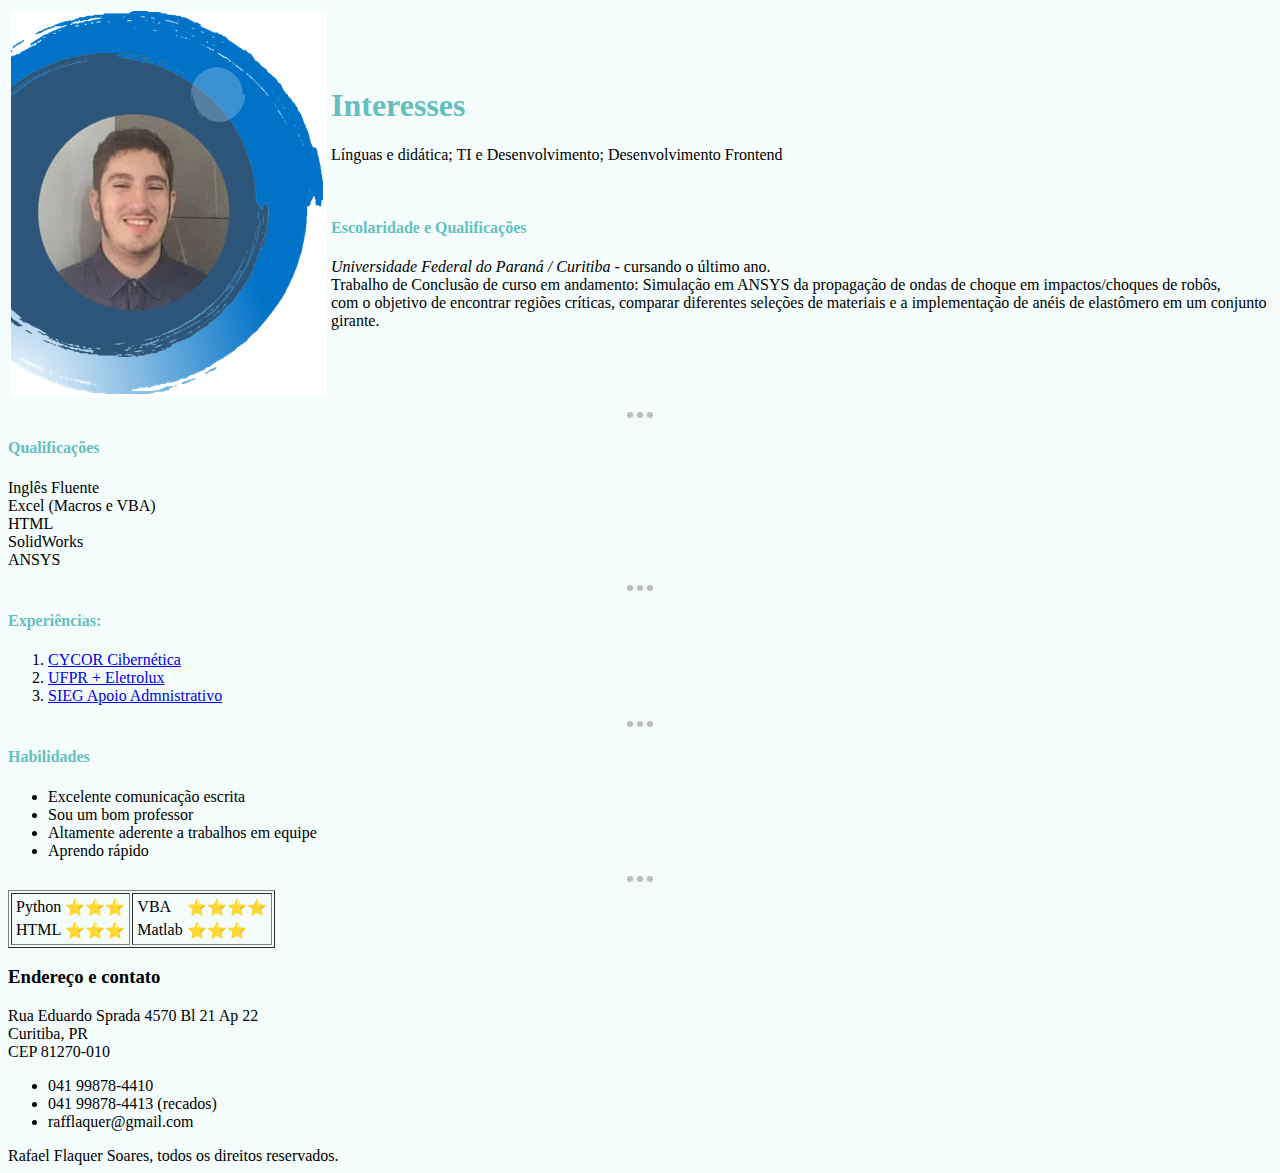
<file: index.html>
<!DOCTYPE html>
<html lang="en">
<head>
    <meta charset="UTF-8">
    <title>CV Rafael Soares</title>
    <link rel="stylesheet" href="CSS/style.css">
</head>
<body>
    <table>
        <tr>
            <td>
                <img src="Imagens/Foto CV.png" alt="Foto CV"> 
            </td>
            <td>
                <h1>Interesses</h1>
                <p>Línguas e didática; TI e Desenvolvimento; Desenvolvimento Frontend</p> <br>
                <h4>Escolaridade e Qualificações</h4>    
                <p> <em>Universidade Federal do Paraná / Curitiba - </em> cursando o último ano. <br> Trabalho de Conclusão de curso em andamento: Simulação em ANSYS da propagação de ondas de choque em impactos/choques de robôs, <br>
                com o objetivo de encontrar regiões críticas, comparar diferentes seleções de materiais e a implementação de anéis de elastômero em um conjunto girante.
                </p>
            </td>
        </tr>
    </table>
    <hr>
    <h4>Qualificações</h4>
    <p>
        Inglês Fluente <br>
        Excel (Macros e VBA) <br>
        HTML <br>
        SolidWorks <br>
        ANSYS <br>
    </p>
    <hr>

    <h4>Experiências:</h4>
        <ol>
            <li><a href="https://cycor.com.br">CYCOR Cibernética</a></li>
            <li><a href="https://demec.ufpr.br">UFPR + Eletrolux</a></li>
            <li><a href="http://sieg-ad.com.br">SIEG Apoio Admnistrativo</a></li>
        </ol>
    <hr>
    <h4>Habilidades</h4>
        <ul>
            <li> Excelente comunicação escrita  </li>
            <li> Sou um bom professor </li>
            <li> Altamente aderente a trabalhos em equipe </li>
            <li> Aprendo rápido </li>
        </ul>
    <hr>
    <table border="1">
        <tr>
            <td>
                <table>
                    <tr>
                        <td>Python</td> 
                        <td>⭐⭐⭐</td>
                    </tr>
                    <tr>
                        <td>HTML</td>
                        <td>⭐⭐⭐</td>
                    </tr>
                </table>
            </td>
            <td>
                <table>
                    <tr>
                        <td>VBA</td> 
                        <td>⭐⭐⭐⭐</td>
                    </tr>
                    <tr>
                        <td>Matlab</td> 
                        <td>⭐⭐⭐</td>
                    </tr>
                </table>
            </td>
        </tr>
    </table>
    <h3>Endereço e contato</h3>
        <p>Rua Eduardo Sprada 4570 Bl 21 Ap 22 <br>
        Curitiba, PR <br>
        CEP 81270-010 <br>
        <ul>
            <li> 041 99878-4410 </li>
            <li> 041 99878-4413 (recados) </li>
            <li> rafflaquer@gmail.com </li>
        </ul>
    </p>
    <footer>Rafael Flaquer Soares, todos os direitos reservados.</footer>
</body>
</html>
</file>
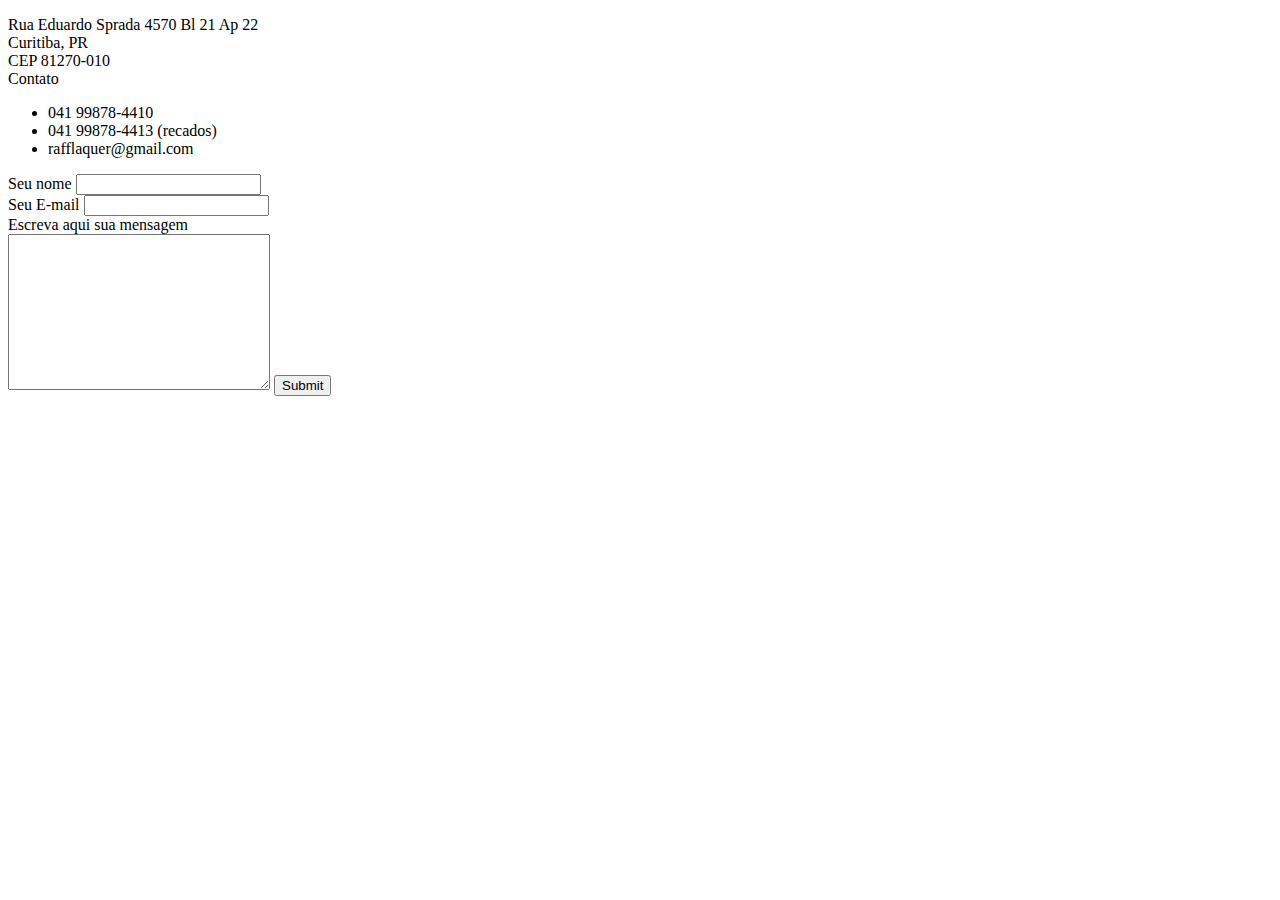
<file: Detalhes de contato.html>
<!DOCTYPE html>
<html lang="en">
<head>
    <meta charset="UTF-8">
    <title>Informações de contato</title>
</head>
<body>
    <p>Rua Eduardo Sprada 4570 Bl 21 Ap 22 <br>
        Curitiba, PR <br>
        CEP 81270-010 <br>
        Contato
        <ul>
            <li> 041 99878-4410 </li>
            <li> 041 99878-4413 (recados) </li>
            <li> rafflaquer@gmail.com </li>
        </ul>
    </p>
    <form action="mailto:rafflaquer@gmail.com" method="post" enctype="text/plain">
        <label>Seu nome</label>
        <input type="text" name="Seunome" value=""> <br>
        <label>Seu E-mail</label>
        <input type="email" name="Seuendereco" value=""> <br>
        <label>Escreva aqui sua mensagem</label> <br>
        <textarea name="Suamensagem" rows="10" cols="30"></textarea>
        <input type="submit" name="">
    </form>

</body>
</html>
</file>
<file: CSS/style.css>
body{
    background-color: rgb(244, 253, 252);
}
hr{
    background-color: #EEEEEE;opacity:0.5;
    border-style:none;
    border-bottom-style: dotted;
    border-width: 6px;
    width:2%;
}
h1{
    color: #66BFBF
}
h4{
    color:#66BFBF
}
</file>
